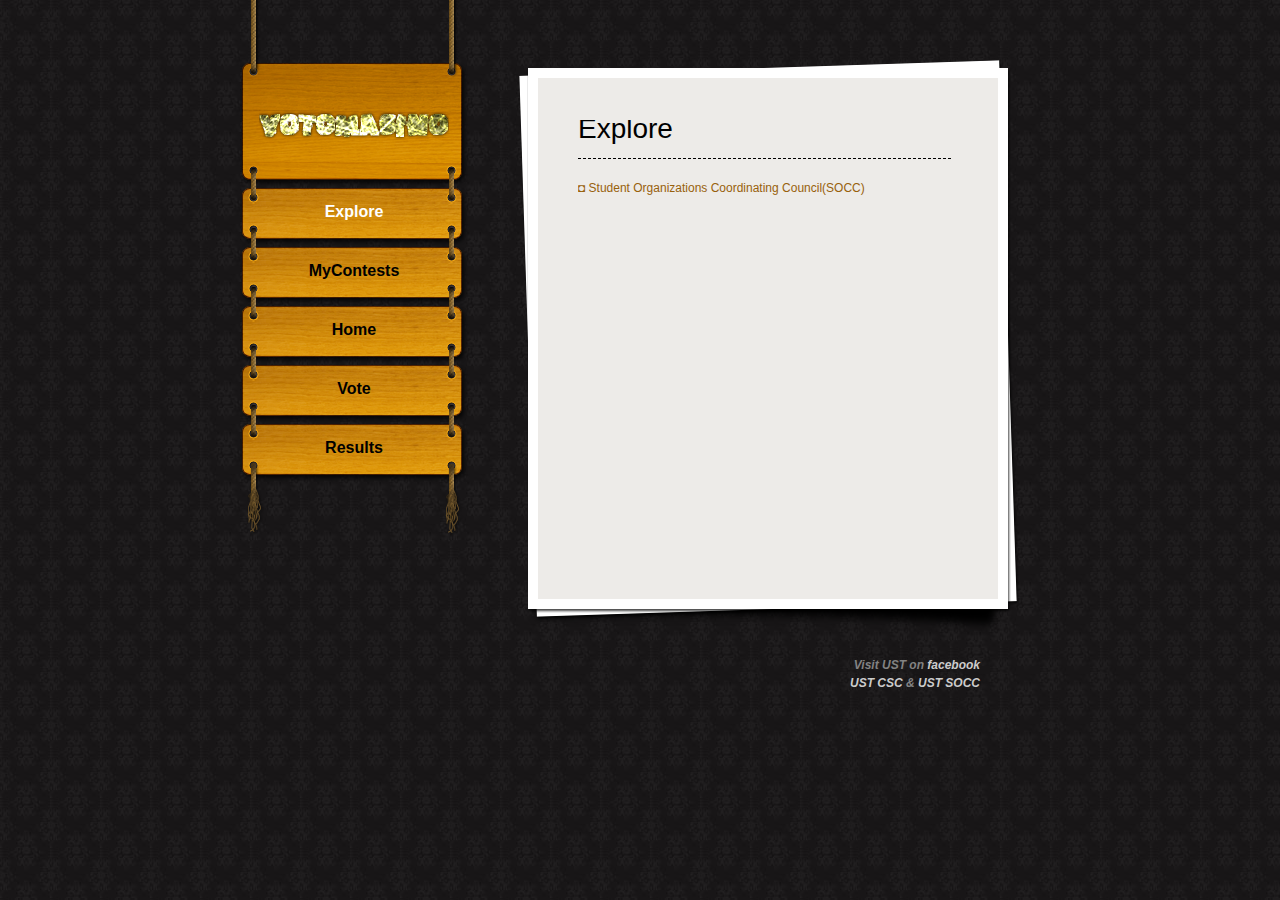
<file: Votomasinoapp_leano/index.html>
<!DOCTYPE html PUBLIC "-//W3C//DTD XHTML 1.0 Transitional//EN" "http://www.w3.org/TR/xhtml1/DTD/xhtml1-transitional.dtd">
<html xmlns="http://www.w3.org/1999/xhtml">
<head>
<meta http-equiv="Content-Type" content="text/html; charset=utf-8" />
<title>Votomasino</title>
<meta name="keywords" content="Votomasino" />
<meta name="description" content="Votomasino" />
<link href="tooplate_style.css" rel="stylesheet" type="text/css" />

<link rel="stylesheet" href="css/coda-slider.css" type="text/css" charset="utf-8" />

<script src="js/jquery-1.2.6.js" type="text/javascript"></script>
<script src="js/jquery.scrollTo-1.3.3.js" type="text/javascript"></script>
<script src="js/jquery.localscroll-1.2.5.js" type="text/javascript" charset="utf-8"></script>
<script src="js/jquery.serialScroll-1.2.1.js" type="text/javascript" charset="utf-8"></script>
<script src="js/coda-slider.js" type="text/javascript" charset="utf-8"></script>
<script src="js/jquery.easing.1.3.js" type="text/javascript" charset="utf-8"></script>

</head>
<body>
	
<div id="slider">
    <div id="tooplate_wrapper">
    	
        <div id="tooplate_sidebar">
        	
            <div id="header">
            	<h1><a rel="nofollow" href="http://eleap.ust.edu.ph">UST eleap</a></h1>
            </div>

            <div id="menu">
                <ul class="navigation">
                	<li><a href="#explore" class="selected">Explore</a></li>
                    <li><a href="#mycontests">MyContests </a></li>
                    <li><a href="#home">Home</a></li>
                    <li><a href="#vote">Vote</a></li>
                    <li><a href="#results" class="last">Results</a></li>
                </ul>
            </div>
			
		</div> <!-- end of sidebar -->  
    
        <div id="content">
       	  	<div class="scroll">
        	  <div class="scrollContainer">
                <div class="panel" id="explore">
				
                	<h2>Explore</h2>   
                    <p><li><a href="#home" class="selected">◘ Student Organizations Coordinating Council(SOCC)</a></li></p>	           
                    <div class="cleaner h20"></div> 
					
              
               
            
                </div> <!-- end of explore -->
				
        	    <div class="panel" id="mycontests">
                	<h2>MyContests</h2>
                    <p><li><a href="#home" class="selected">◘ Student Organizations Coordinating Council(SOCC)</a></li></p>	           
                    <div class="cleaner h20"></div> 
					
      	      	</div> <!-- end of mycontests us -->
				
        	    <div class="panel" id="home">
                    <h2>Home</h2>
                   <p><em><strong>Student Organizations Coordinating Council(SOCC)<strong></em></p>
                     <p> Voting Opens : <strong>7:00 AM</strong> Wednesday  March 26, 2014 </p>
					 <p> Voting Close : <strong>4:00 PM</strong> Wednesday  March 26, 2014 </p>
					 <p>Student Organizations Coordinating Council(SOCC)</p>
      	      	</div> <!-- end of home -->
				
        	  	<div class="panel" id="vote">
        	      	<h2>Vote</h2>
					 <p><em><strong>VOTING IS CLOSED<strong><em></p>
					 <p>Opens on March 26 2014 7:00 AM</p>
					 <p>Closes on March 26 2014 4:00 PM</p>
      	      	</div> <!-- end of vote -->
				
        	    <div class="panel" id="results">
                    <h2>Results</h2>
                      <p>PRESIDENT: Jan Michael D. Borja(Faculty of Arts and Letters)</p>
					  <p>EXECUTIVE VICE PRESIDENT: John Edward A. Queipo (College of Tourism and Hospitality Management)</p>
				      <p>SECRETARY: Lawrence Keith C. Manahan (Faculty of Engineering)</p>
			    	  <p>TREASURER: Vince Paulo D. Obong( AMV College of Accountancy)</p>
				      <p>VICE PRESIDENT FOR AUDIT: Eduardo A. Concepcion (College of Commerce and Business Administration)</p>
					  <p>VICE PRESIDENT FOR SERVICE ASSURANCE: Jefferson J. Acala (Faculty of Arts and Letters)</p>
					  <p>VICE PRESIDENT FOR MARKETING AND BUSINESS DEVELOPMENT: Mikheal L. Rosario (Faculty of Arts and Letters)</p>
					  <p>VICE PRESIDENT FOR CORPORATE COMMUNICATIONS: Jericko L. Samson (Faculty of Engineering)</p>
					 
      	  	</div> <!-- end of scroll -->
		</div>
		
        <div class="cleaner"></div>
	</div>
    </div> <!-- end of content -->
	
    <div id="footer">
        Visit UST on <a href="#">facebook</a><br />
        <a href="https://www.facebook.com/ust.csc.1?fref=ts">UST CSC</a> & <a rel="nofollow" href="https://www.facebook.com/OfficialSOCC">UST SOCC</a><br />
	</div>

</div>

</body>
</html>
</file>
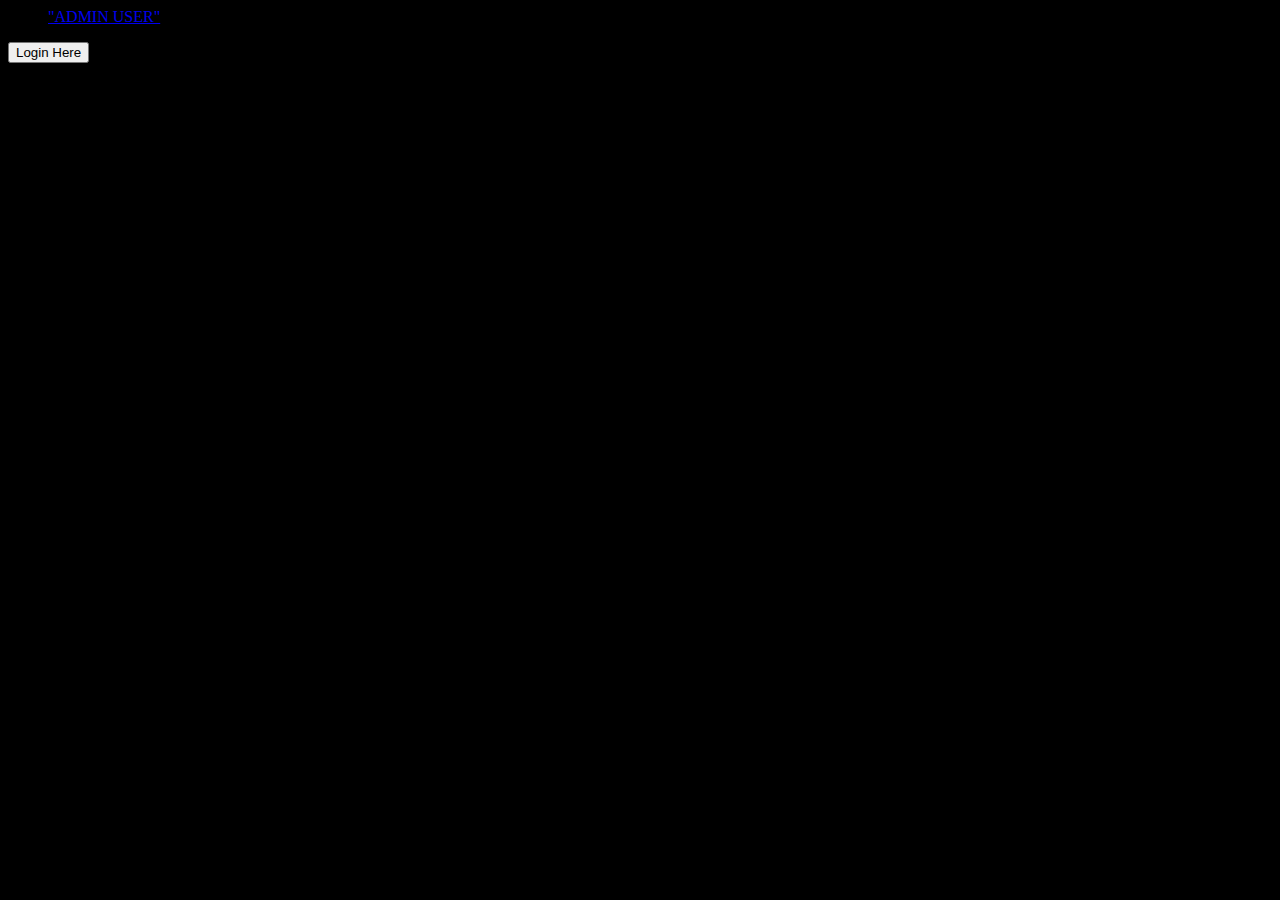
<file: Votomasinoapp_leano/login.html>
<html>
    <head>
	<div id="menu">
				<ul>
					<li><a href="index.html" accesskey="1" title="">"ADMIN USER"</a></li>
					
				</ul>
			</div>
        <script>
            var interval;
            var interval2;
            var left1=-400;
            var btn;
            
                function mkFunction()
               {   btn=document.getElementById("value");
                  
                  if(btn.value=="Login Here")
                         {
                               clearInterval(interval2); 
                               btn.value="Close";
                              interval=setInterval(DivOut,1);   
                         }
                   
                   else
                        {                       
                             
                             clearInterval(interval);
                             btn.value="Login Here";
                             interval2=setInterval(DivIn,1);
                       }

                      
                      
               function DivOut()
               {
                var div=document.getElementById("mk");
               
                left1+=3;
                div.style.left=left1+"px";
                if(left1>=2)
                    clearInterval(interval);
               
               }
               function DivIn()
               {
                var div=document.getElementById("mk");
               
                left1-=3;
                div.style.left=left1+"px";
                if(left1<=-400)
                    clearInterval(interval2);
               
               }
               }
        </script>
            
       <style>
           body{
            background-color: black;
        }
       
           
           
           #mk{
               width:400px;
               height:150px;
               background-color:#333333;
               border-radius: 5px;
              color: white;
               position: absolute;
               left: -400px;
               
           }
           #form{
               
               
               width: 300px;
               height: 100px;
               margin: 0 auto;
               margin-top: 23px;
           }
           #form input{
               width: 200px;
               border: 1px solid  cadetblue;
               border-radius: 4px;
           }
           #button input{
               width: 80px;
               background-color: #ccccff;
               font-weight: bold;
               border: 1px solid #6699ff;
               color: #6699ff;
               margin-left: 190px;
               margin-top: 10px;
           }
       </style>
    </head>
    
    <body>
        
        <div id="in"><input id="value" type="button" onclick="mkFunction()" value="Login Here"/></div>
        
        
        <div id="mk">
            <div id="form"> <form>
                Username: <input type="text"/><br>
                Password : <input type="password"/>
                <div id="button"><input type="button" id="button" onclick="mkFunction()" value="login"/>
				
				</div>
				
                <h5>if you are not a member ! <a rel="nofollow" href="http://eleap.ust.edu.ph">signup on eleap</a></h5>
            </form>
           </div>
            
        </div>

      
        
    </body>
    
</html>
</file>
<file: Votomasinoapp_leano/tooplate_style.css>
body {
	margin: 0px;
	padding: 0px;
	color: #978a71;
	font-family: Tahoma, Geneva, sans-serif;
	font-size: 12px;
	line-height: 1.5em; 
	background-color: #181617;
	background-image: url(images/tooplate_body.jpg);
	background-repeat: repeat;
}

a, a:link, a:visited { 
	color: #98610c; 
	text-decoration: none; 
}

a:hover { 
	text-decoration: underline; 
}

p { 
	margin: 0 0 15px 0; 
	padding: 0; 
}

img { border: none; }

h1, h2, h3, h4, h5, h6 { 
	color: #000; 
}

h1 { 
	font-size: 30px; 
	font-weight: normal; 
	margin: 0 0 20px 0; 
	padding: 5px 0; 
}

h2 { 
	font-size: 28px; 
	font-weight: normal; 
	padding-bottom: 20px; 
	margin: 0 0 20px 0; 
	font-weight: normal; 
	border-bottom: 1px dashed #000; 
}

h3 { 
	font-size: 20px; 
	margin: 0 0 15px 0; 
	padding: 0; 
	font-weight: normal;  
}

h4 { 
	font-size: 16px; 
	margin: 0 0 15px 0; 
	padding: 0; 
}

h5 { 
	font-size: 12px; 
	margin: 0 0 10px 0; 
	padding: 0; 
}

.cleaner { clear: both }
.h10 { height: 10px }
.h20 { height: 20px }
.h30 { height: 30px }
.h40 { height: 40px }
.h50 { height: 50px }
.h60 { height: 60px }

.float_l { float: left; }
.float_r { float: right; }

.image_wrapper { 
	display: inline-block; 
	border: 1px dashed #666; 
	padding: 4px; 
	margin-bottom: 10px; 
}

.image_fl { 
	float: left; 
	margin: 3px 20px 0 0; 
}

.image_fr { 
	float: right; 
	margin: 3px 0 0 20px; 
}

blockquote { font-style: italic; margin: 0 0 0 10px;}
cite { font-weight: bold; color:#333; }
cite span { color: #333; }
em { color: #ab6700; }

.btn_more a {
	display: inline-block;
	font-weight: bold;
	color: #000;
	font-size: 12px;
	padding: 2px 15px 2px 0;
	text-decoration: none;
}

.btn_more a:hover {
	padding-right: 20px;
	text-decoration: none;
}

.col_340 { width: 340px; } 
.col_400 { width: 400px; }
.col_280 { width: 280px; }

.service_list { 
	margin: 0 0 0 15px; 
	padding: 0; 
	list-style: none; 
}

.service_list li { 
	margin: 0; 
	padding: 0; 
}

.service_list li a { 
	font-size: 13px; 
	display: block; 
	height: 25px; 
	margin-bottom: 10px; 
	padding-left: 40px; 
	text-decoration: none; 
}



#contact_form {  
	padding: 0; 
	width: 340px; 
}

#contact_form form { 
	margin: 0px; 
	padding: 0px; 
}

#contact_form form .input_field { 
	width: 240px; 
	padding: 5px; 
	color: #333; 
	background: #ffffff; 
	border: 1px solid #dddad6; 
	font-family: Verdana,Geneva,sans-serif;
    font-size: 12px;
	margin-top: 5px; 
}

#contact_form form label { 
	display: block; 
	width: 100px; 
	margin-right: 10px; 
	font-size: 13px; 
}

#contact_form form textarea { 
	width: 328px;  
	height: 80px; 
	padding: 5px;
	color: #333; 
	background: #ffffff; 
	border: 1px solid #dddad6; 
	font-family: Verdana,Geneva,sans-serif;
    font-size: 12px;
	margin-top: 5px; 
}

#contact_form form .submit_btn {
	margin: 5px 0px;
	padding: 5px 14px;
	background: #ffffff; 
	border: 1px solid #dddad6;
}

/* gallery */
#gallery_container { 
	clear: both; 
	margin: 0; 
	padding: 0; 
} 

#gallery_container li {
	float: left;
	width: 170px;
	display: block; 
	padding: 0;
	margin: 0 15px 10px 0;
	font-size: 11px;
	color: #fff;
	text-align: center;
}

#gallery_container .odd { 
	margin: 0 0 10px 0; 
}

#gallery_container li img { 
	width: 160px; 
	height: 80px; 
	padding: 4px; 
	border: 1px dotted #333; 
	background: none; 
}
/* end of gallery */
</file>
<file: Votomasinoapp_leano/css/coda-slider.css>
#slider {
    position: relative;
	width: 100%;
}

#tooplate_wrapper {
	width: 800px;
	padding: 0 10px;
	margin: 0 auto;
}

#tooplate_sidebar {
	float: left;	
	width: 228px;
}

#header { 
	width: 208px;
	padding: 110px 10px 0;
	height: 93px;
	background: url(../images/tooplate_site_header.png) no-repeat top
}

#header h1 { 
	margin: 0; 
	padding: 0; 
}

#header h1 a { 
	display: block; 
	width: 190px; 
	height: 30px; 
	margin: 0 auto; 
	background: url(../images/tooplate_logo.png) top center no-repeat; 
	text-indent: -10000px; 
}

#menu {
	clear: both;
	width: 228px;
}

#content {
	float: right;
	margin-top: 60px;
	width: 502px;
	height: 576px;	
	padding: 10px;
	background: url(../images/tooplate_main.png) no-repeat top left
}

.content_section {
	margin-bottom: 20px;
	padding-bottom: 20px;
	border-bottom: 1px dashed #666
}

.last_section {
	margin: 0;
	padding: 0;
	border: 0;
}

#footer {
	clear: both;
	width: 680px;
	padding: 0 60px;
	margin: 0 auto;
	text-align: right;
	color: #828282;
}

#footer a {
	color: #ccc;
}

.scroll {
    width: 373px;
    height: 476px;
	margin: 50px 80px 50px 50px;
    overflow: auto;
    overflow-x: hidden;
    position: relative;
    clear: left;
}

.scrollContainer div.panel {
    width: 373px;
    height: 476px;
	overflow: hidden;
}

ul.navigation {
    list-style: none;
    margin: 0;
    padding: 0;
}

ul.navigation li {
    margin: 0;
	padding: 0;
}

ul.navigation a {
	display: block;
	width: 228px;
	height: 59px;
	font-size: 16px;
	font-weight: 700;
    text-decoration: none;
	text-align: center;
	color: #000;
	background: url(../images/tooplate_menu.png) no-repeat
}

ul.navigation a.last {
	height: 98px;
	background: url(../images/tooplate_menu_last.png) no-repeat top left;
}

ul.navigation a:hover, ul.navigation a.selected {
	color: #fff;
}

ul.navigation a:focus {
    outline: none;
}

.scrollButtons {
    position: absolute;
    top: 300px;
    cursor: pointer;
}

.scrollButtons.left {
    left: 0
}

.scrollButtons.right {
    right: 0
}

.hide {
    display: none;
}
</file>
